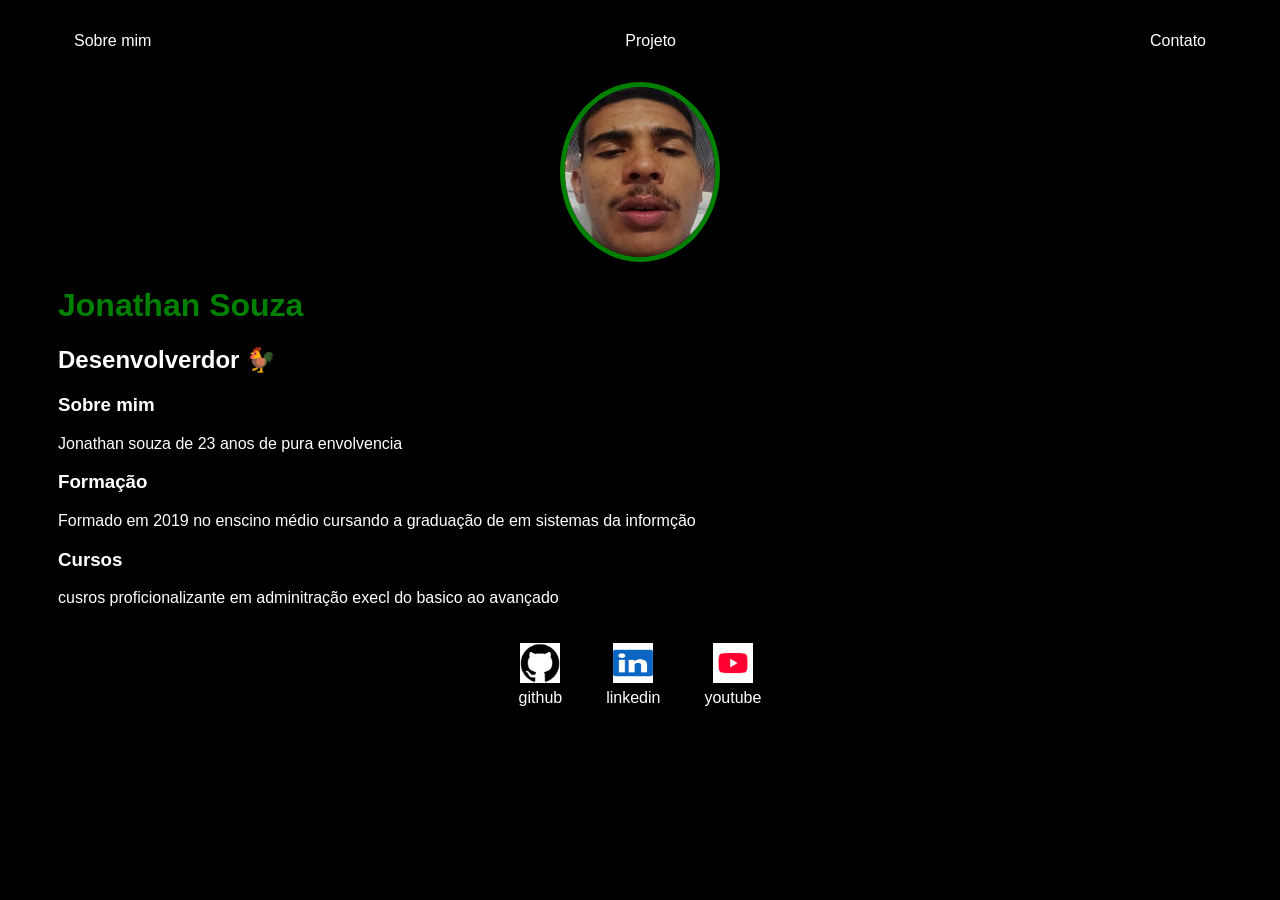
<file: index.html>
<!DOCTYPE html>
<html lang="en">
<head>
    <meta charset="UTF-8">
    <meta name="viewport" content="width=device-width, initial-scale=1.0">
    <title>Jonathan Souza </title>
    <link rel="stylesheet" href="index.css">

</head>
<body>
    <div class="conteiner">
    <nav>
        <ul>
            <li>
                <a href="index.html"> Sobre mim</a>
            </li>
            <li>
                <a href="project.html"> Projeto </a>
            </li>
            <li>
                <a href="contact.html"> Contato </a>
            </li>
        </ul>
    </nav>

    <header>
        <div class="center">
            <img src="./img/jonathan.jpeg"></img>
        </div>
        <h1>Jonathan Souza</h1>
        <h2> Desenvolverdor 🐓</h2>
    </header>

    <main>
        <section>
            <h3>Sobre mim </h3>
            <p>
                Jonathan souza de 23 anos de pura envolvencia 
            </p>
        </section>
        <section>
            <h3>Formação </h3>
            <p>
                Formado em 2019 no enscino médio
                cursando a graduação de em sistemas da informção 
            </p>
        </section>
        <section>
            <h3>Cursos </h3>
            <p>
                cusros proficionalizante em adminitração  
                execl do basico ao avançado
            </p>
        </section>
    </main>

    <footer>
        <a href="https://github.com/jonathan-souza-thec" target="_blank" rel="noopener noreferrer">
            <img src="./img/git.png"></img>
            <p> github</p>
        </a>
        <a href="https://br.linkedin.com/" target="_blank" rel="noopener noreferrer">
            <img src="./img/link.png"></img>
            <p> linkedin</p>
        </a>
        <a href="https://www.youtube.com/" target="_blank" rel="noopener noreferrer">
            <img src="./img/you.png"></img>
            <p> youtube</p>
        </a>

    </footer>
    </div>
</body>
</html>
</file>
<file: index.css>
body {
    color: white;
    background-color: black;   
    font-family: Arial, Helvetica, sans-serif;

}

ul {
    display: flex;
    justify-content: space-between;
    list-style-type: none;
    align-items: center;
    padding: 16px;

}

a{
    color:white;
    text-decoration: none;

}

header img{ 
    width: 150px;
    height: 170px;
    border-radius: 50%;
    border: 5px solid green;
}

.center {
    text-align: center;
}

h1{
    color: green;
}

footer img {
    width: 40px;
    height: 40px;
}

footer {
    display :flex;
    justify-content: center;
}

footer a {
    margin: 20px;
    text-align: center;
}

footer p {
    margin: 2px;
}

.conteiner {
    padding: 0px 50px;
}

nav a:hover {
    color: green;
}
</file>
